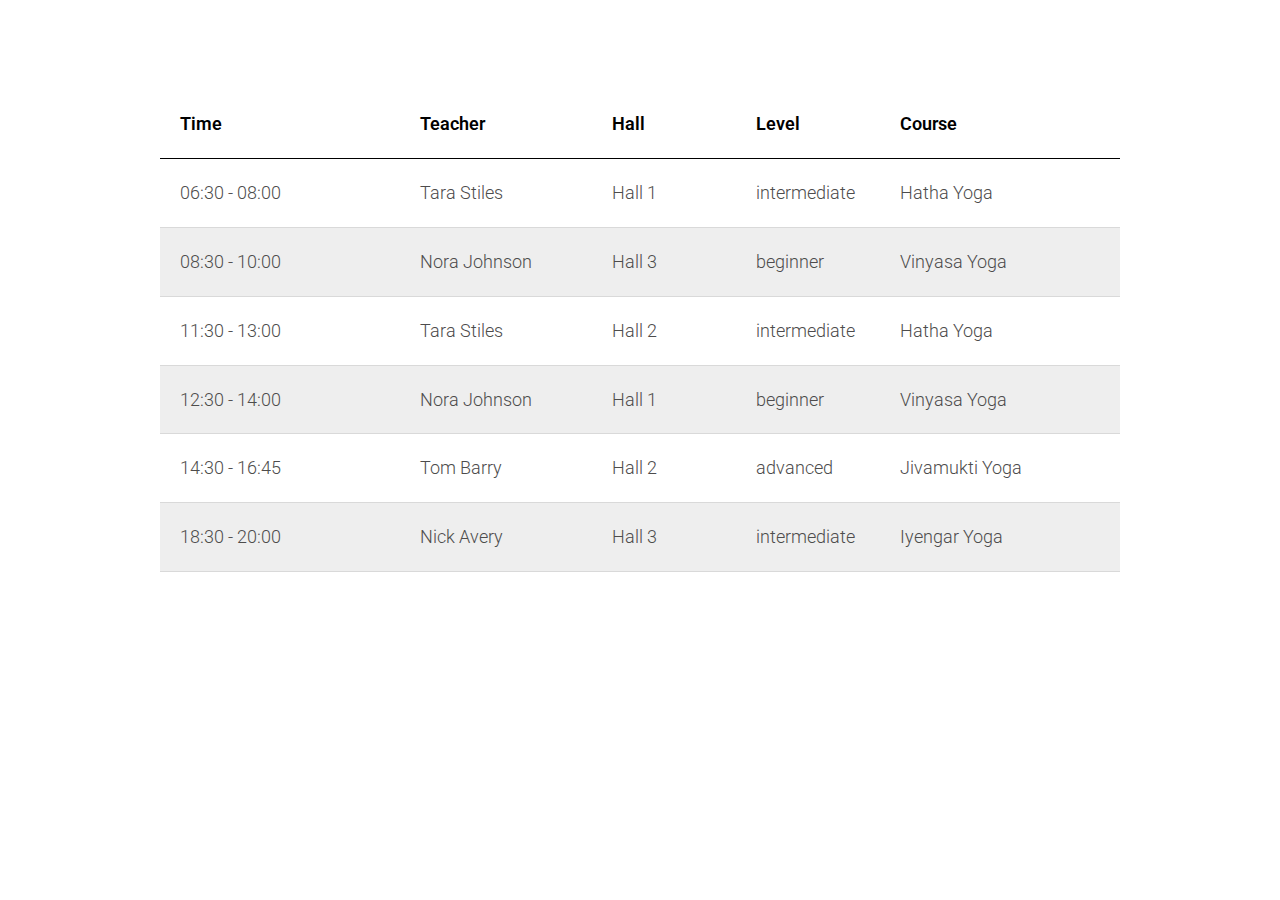
<file: index.html>
<!DOCTYPE html><html> <head><meta charset="utf-8" /><meta http-equiv="Content-Type" content="text/html; charset=utf-8" /><meta name="viewport" content="width=device-width, initial-scale=1.0" /><!--metatextblock--><title>Blank page</title><meta property="og:url" content="http://cl46.tilda.ws" /><meta property="og:title" content="Blank page" /><meta property="og:description" content="" /><meta property="og:type" content="website" /><link rel="canonical" href="http://cl46.tilda.ws"><!--/metatextblock--><meta property="fb:app_id" content="257953674358265" /><meta name="format-detection" content="telephone=no" /><meta http-equiv="x-dns-prefetch-control" content="on"><link rel="dns-prefetch" href="https://ws.tildacdn.com"><link rel="shortcut icon" href="images/tildafavicon.ico" type="image/x-icon" /><!-- Assets --><link rel="stylesheet" href="css/tilda-grid-3.0.min.css" type="text/css" media="all" /><link rel="stylesheet" href="css/tilda-blocks-2.14.css?t=1643215977" type="text/css" media="all" /><link rel="preconnect" href="https://fonts.gstatic.com"><link href="https://fonts.googleapis.com/css2?family=Roboto:wght@300;400;500;700&subset=latin,cyrillic" rel="stylesheet"><link rel="stylesheet" href="css/tilda-animation-1.0.min.css" type="text/css" media="all" /><script src="js/jquery-1.10.2.min.js"></script><script src="js/tilda-scripts-3.0.min.js"></script><script src="js/tilda-blocks-2.7.js?t=1643215977"></script><script src="js/lazyload-1.3.min.js" charset="utf-8" async></script><script src="js/tilda-animation-1.0.min.js" charset="utf-8" async></script><script src="js/tilda-cover-1.0.min.js" charset="utf-8" async></script><script src="js/tilda-events-1.0.min.js" charset="utf-8" async></script><script type="text/javascript">window.dataLayer = window.dataLayer || [];</script><script type="text/javascript">if((/bot|google|yandex|baidu|bing|msn|duckduckbot|teoma|slurp|crawler|spider|robot|crawling|facebook/i.test(navigator.userAgent))===false && typeof(sessionStorage)!='undefined' && sessionStorage.getItem('visited')!=='y'){	var style=document.createElement('style');	style.type='text/css';	style.innerHTML='@media screen and (min-width: 980px) {.t-records {opacity: 0;}.t-records_animated {-webkit-transition: opacity ease-in-out .2s;-moz-transition: opacity ease-in-out .2s;-o-transition: opacity ease-in-out .2s;transition: opacity ease-in-out .2s;}.t-records.t-records_visible {opacity: 1;}}';	document.getElementsByTagName('head')[0].appendChild(style);	$(document).ready(function() {	$('.t-records').addClass('t-records_animated');	setTimeout(function(){ $('.t-records').addClass('t-records_visible'); sessionStorage.setItem('visited','y');	},400);	});
}</script></head><body class="t-body" style="margin:0;"><!--allrecords--><div id="allrecords" data-tilda-export="yes" class="t-records" data-hook="blocks-collection-content-node" data-tilda-project-id="5121611" data-tilda-page-id="25127022" data-tilda-formskey="b95fd8055e9c7b5be905dd6755121611" data-tilda-lazy="yes"><div id="rec405637127" class="r t-rec t-rec_pt_90 t-rec_pb_120" style="padding-top:90px;padding-bottom:120px; " data-record-type="431" ><!-- t431 --><div class="t431"><div class="t-container"> <div class="t-col t-col_10 t-prefix_1 t431__tdscale_1 t-text t-text_sm t-align_left t431__mobilescroll"> <div class="t431__wrapper-for-mobile"> <div class="t431__table-wrapper" data-auto-correct-mobile-width="false" > <table class="t431__table " data-table-width="25%;20%;15%;15%;25%" width="100%"> </table> </div> </div> <div class="t431__data-part1" data-auto-correct-mobile-width="false" style="display: none">Time;Teacher;Hall;Level;Course</div> <div class="t431__data-part2" data-auto-correct-mobile-width="false" style="display: none">06:30 - 08:00;Tara Stiles;Hall 1;intermediate;Hatha Yoga
08:30 - 10:00;Nora Johnson;Hall 3;beginner;Vinyasa Yoga
11:30 - 13:00;Tara Stiles;Hall 2;intermediate;Hatha Yoga
12:30 - 14:00;Nora Johnson;Hall 1;beginner;Vinyasa Yoga
14:30 - 16:45;Tom Barry;Hall 2;advanced;Jivamukti Yoga
18:30 - 20:00;Nick Avery;Hall 3;intermediate;Iyengar Yoga</div> </div></div></div><style>#rec405637127 .t431 .t431__th { border-width: 0px 0px 1px 0px; border-color: #000000; }
#rec405637127 .t431 .t431__tbody tr:nth-child(1) td { border-top: 0 !important;
}
#rec405637127 .t431 .t431__td { border-width: 1px 0px; vertical-align: ; border-color: #d9d9d9; color: #4d4c4c;
}
#rec405637127 .t431 .t431__oddrow { background: #ffffff}
#rec405637127 .t431 .t431__evenrow { background: #eeeeee}
#rec405637127 .t431 .t431__btnwrapper a { color:#ffffff;border:0px solid #000000;background-color:#000000;border-radius:21px; -moz-border-radius:21px; -webkit-border-radius:21px;
}</style><script>$(document).ready(function() { t431_init(405637127);
});</script></div></div><!--/allrecords--><!-- Tilda copyright. Don't remove this line --><div class="t-tildalabel " id="tildacopy" data-tilda-sign="5121611#25127022"><a href="https://tilda.cc/?upm=5121611" class="t-tildalabel__link"><div class="t-tildalabel__wrapper"><div class="t-tildalabel__txtleft">Made on </div><div class="t-tildalabel__wrapimg"><img src="images/tildacopy.png" class="t-tildalabel__img"></div><div class="t-tildalabel__txtright">Tilda</div></div></a></div><!-- Stat --><script type="text/javascript">if (! window.mainTracker) { window.mainTracker = 'tilda'; }	setTimeout(function(){	(function (d, w, k, o, g) { var n=d.getElementsByTagName(o)[0],s=d.createElement(o),f=function(){n.parentNode.insertBefore(s,n);}; s.type = "text/javascript"; s.async = true; s.key = k; s.id = "tildastatscript"; s.src=g; if (w.opera=="[object Opera]") {d.addEventListener("DOMContentLoaded", f, false);} else { f(); } })(document, window, '1e13ff4fcfbe4fb83c79748470b34761','script','js/tilda-stat-1.0.min.js');	}, 2000);</script></body></html>
</file>
<file: css/tilda-blocks-2.14.css>
.t-body{margin:0}#allrecords{-webkit-font-smoothing:antialiased;background-color:none}#allrecords a{color:#ff8562;text-decoration:none}#allrecords a[href^=tel]{color:inherit;text-decoration:none}#allrecords ol{padding-left:22px}#allrecords ul{padding-left:20px}#allrecords b,#allrecords strong{font-weight:700}@media print{body,html{min-width:1200px;max-width:1200px;padding:0;margin:0 auto;border:none}}.t-text{font-family:'Roboto',Arial,sans-serif;font-weight:300;color:#000}.t-text_xs{font-size:15px;line-height:1.55}.t-text_sm{font-size:18px;line-height:1.55}.t-text_md{font-size:20px;line-height:1.55}.t-text_lg{font-size:22px;line-height:1.55}.t-text_weight_plus{font-weight:400}.t-text-impact{font-family:'Roboto',Arial,sans-serif;font-weight:300;color:#000}.t-text-impact_xs{font-size:26px;line-height:1.5}.t-text-impact_sm{font-size:32px;line-height:1.35}.t-text-impact_md{font-size:38px;line-height:1.35}.t-text-impact_lg{font-size:42px;line-height:1.23}.t-name{font-family:'Roboto',Arial,sans-serif;font-weight:600;color:#000}.t-name_xs{font-size:16px;line-height:1.35}.t-name_sm{font-size:18px;line-height:1.35}.t-name_md{font-size:20px;line-height:1.35}.t-name_lg{font-size:22px;line-height:1.35}.t-name_xl{font-size:24px;line-height:1.35}.t-heading{font-family:'Roboto',Arial,sans-serif;font-weight:600;color:#000}.t-heading_xs{font-size:26px;line-height:1.23}.t-heading_sm{font-size:28px;line-height:1.17}.t-heading_md{font-size:30px;line-height:1.17}.t-heading_lg{font-size:32px;line-height:1.17}.t-title{font-family:'Roboto',Arial,sans-serif;font-weight:600;color:#000}.t-title_xxs{font-size:36px;line-height:1.23}.t-title_xs{font-size:42px;line-height:1.23}.t-title_sm{font-size:48px;line-height:1.23}.t-title_md{font-size:52px;line-height:1.23}.t-title_lg{font-size:64px;line-height:1.23}.t-title_xl{font-size:72px;line-height:1.17}.t-title_xxl{font-size:82px;line-height:1.17}.t-descr{font-family:'Roboto',Arial,sans-serif;font-weight:300;color:#000}.t-descr_xxs{font-size:14px;line-height:1.55}.t-descr_xs{font-size:16px;line-height:1.55}.t-descr_sm{font-size:18px;line-height:1.55}.t-descr_md{font-size:20px;line-height:1.55}.t-descr_lg{font-size:22px;line-height:1.55}.t-descr_xl{font-size:24px;line-height:1.5}.t-descr_xxl{font-size:26px;line-height:1.45}.t-descr_xxxl{font-size:30px;line-height:1.45;letter-spacing:.45}.t-uptitle{font-family:'Roboto',Arial,sans-serif;font-weight:600;color:#000;letter-spacing:2.5px}.t-uptitle_xs{font-size:12px}.t-uptitle_sm{font-size:14px}.t-uptitle_md{font-size:16px}.t-uptitle_lg{font-size:18px}.t-uptitle_xl{font-size:20px;letter-spacing:2px}.t-uptitle_xxl{font-size:22px;letter-spacing:2px}.t-uptitle_xxxl{font-size:24px;letter-spacing:2px}@media screen and (max-width:1200px){.t-text_xs{font-size:14px}.t-text_sm{font-size:16px}.t-text_md{font-size:18px}.t-text_lg{font-size:20px}.t-text-impact_md{font-size:30px}.t-descr_xxs{font-size:12px}.t-descr_xs{font-size:14px}.t-descr_sm{font-size:16px}.t-descr_md{font-size:18px}.t-descr_lg{font-size:20px}.t-descr_xl{font-size:22px}.t-descr_xxl{font-size:22px}.t-descr_xxxl{font-size:26px}.t-uptitle_md{font-size:14px}.t-uptitle_lg{font-size:16px}.t-uptitle_xl{font-size:18px}.t-uptitle_xxl{font-size:20px}.t-uptitle_xxxl{font-size:22px}.t-title_xxs{font-size:32px}.t-title_xs{font-size:38px}.t-title_sm{font-size:44px}.t-title_md{font-size:48px}.t-title_lg{font-size:60px}.t-title_xl{font-size:68px}.t-title_xxl{font-size:78px}.t-name_xs{font-size:14px}.t-name_sm{font-size:16px}.t-name_md{font-size:18px}.t-name_lg{font-size:20px}.t-name_xl{font-size:22px}.t-heading_xs{font-size:24px}.t-heading_sm{font-size:26px}.t-heading_md{font-size:28px}.t-heading_lg{font-size:30px}}@media screen and (max-width:640px){.t-text_xs{font-size:12px;line-height:1.45}.t-text_sm{font-size:14px;line-height:1.45}.t-text_md{font-size:16px;line-height:1.45}.t-text_lg{font-size:18px;line-height:1.45}.t-text-impact_sm{font-size:22px}.t-text-impact_md{font-size:26px}.t-text-impact_lg{font-size:28px}.t-descr_xs{font-size:12px;line-height:1.45}.t-descr_sm{font-size:14px;line-height:1.45}.t-descr_md{font-size:16px;line-height:1.45}.t-descr_lg{font-size:18px;line-height:1.45}.t-descr_xl{font-size:20px;line-height:1.4}.t-descr_xxl{font-size:20px}.t-descr_xxxl{font-size:22px}.t-uptitle_xs{font-size:10px}.t-uptitle_sm{font-size:10px}.t-uptitle_md{font-size:12px}.t-uptitle_lg{font-size:14px}.t-uptitle_xl{font-size:16px}.t-uptitle_xxl{font-size:18px}.t-uptitle_xxxl{font-size:20px}.t-title_xxs{font-size:28px}.t-title_xs{font-size:30px}.t-title_sm{font-size:30px}.t-title_md{font-size:30px}.t-title_lg{font-size:30px}.t-title_xl{font-size:32px}.t-title_xxl{font-size:36px}.t-name_xs{font-size:12px}.t-name_sm{font-size:14px}.t-name_md{font-size:16px}.t-name_lg{font-size:18px}.t-name_xl{font-size:20px}.t-heading_xs{font-size:22px}.t-heading_sm{font-size:24px}.t-heading_md{font-size:24px}.t-heading_lg{font-size:26px}}@media screen and (max-width:480px){.t-title_xl{font-size:30px}.t-title_xxl{font-size:30px}}.t-records{-webkit-font_smoothing:antialiased;background-color:none}.t-records a{color:#ff8562;text-decoration:none}.t-records a[href^=tel]{color:inherit;text-decoration:none}.t-records ol{padding-left:22px;margin-top:0;margin-bottom:10px}.t-records ul{padding-left:20px;margin-top:0;margin-bottom:10px}.t-btn{display:inline-block;font-family:'Roboto',Arial,sans-serif;height:60px;border:0 none;font-size:16px;padding-left:60px;padding-right:60px;text-align:center;white-space:nowrap;vertical-align:middle;font-weight:700;background-image:none;cursor:pointer;-webkit-appearance:none;-webkit-user-select:none;-moz-user-select:none;-ms-user-select:none;-o-user-select:none;user-select:none;-webkit-box-sizing:border-box;-moz-box-sizing:border-box;box-sizing:border-box}.t-btn td{vertical-align:middle}.t-btn_sending{opacity:.5}@media screen and (max-width:640px){.t-btn{white-space:normal;padding-left:30px;padding-right:30px}}.t-btn_xs{height:35px;font-size:13px;padding-left:15px;padding-right:15px}.t-btn_sm{height:45px;font-size:14px;padding-left:30px;padding-right:30px}.t-btn_lg{height:60px;font-size:22px;padding-left:70px;padding-right:70px}.t-btn_xl{height:80px;font-size:26px;padding-left:80px;padding-right:80px}.t-btn_xxl{height:100px;font-size:30px;padding-left:90px;padding-right:90px}@media screen and (max-width:640px){.t-btn_sm{padding-left:20px;padding-right:20px}.t-btn_lg{font-size:18px;padding-left:40px;padding-right:40px}.t-btn_xl{font-size:22px;padding-left:50px;padding-right:50px}.t-btn_xxl{font-size:26px;padding-left:60px;padding-right:60px}}.t-btntext{font-family:'Roboto',Arial,sans-serif;color:#000;font-size:20px;line-height:1.55;font-weight:700;text-decoration:none;cursor:pointer;display:inline-block}.t-btntext_sm{font-size:16px}.t-btntext_lg{font-size:24px}.t-uppercase.t-btntext{font-size:16px}.t-uppercase.t-btntext_sm{font-size:14px}.t-uppercase.t-btntext_lg{font-size:20px}.t-btntext:after{content:"\00a0→";font-family:Arial,Helvetica,sans-serif}@media screen and (max-width:640px){.t-btntext_lg{font-size:20px}}@media screen and (max-width:1200px){.t-screenmin-1200px{display:none}}@media screen and (max-width:980px){.t-screenmin-980px{display:none}}@media screen and (max-width:640px){.t-screenmin-640px{display:none}}@media screen and (max-width:480px){.t-screenmin-480px{display:none}}@media screen and (max-width:320px){.t-screenmin-320px{display:none}}@media screen and (min-width:321px){.t-screenmax-320px{display:none}}@media screen and (min-width:481px){.t-screenmax-480px{display:none}}@media screen and (min-width:641px){.t-screenmax-640px{display:none}}@media screen and (min-width:981px){.t-screenmax-980px{display:none}}@media screen and (min-width:1201px){.t-screenmax-1200px{display:none}}.t-hidden{display:none}.t-opacity_50{filter:alpha(opacity=50);KHTMLOpacity:.5;MozOpacity:.5;opacity:.5}.t-opacity_70{filter:alpha(opacity=70);KHTMLOpacity:.7;MozOpacity:.7;opacity:.7}.t-uppercase{text-transform:uppercase}.t-align_center{text-align:center}.t-align_left{text-align:left}.t-align_right{text-align:right}.t-margin_auto{margin-left:auto;margin-right:auto}.t-valign_middle{vertical-align:middle}.t-valign_top{vertical-align:top}.t-valign_bottom{vertical-align:bottom}.t-margin_left_auto{margin-right:0;margin-left:auto}.t-tildalabel{background-color:#000;color:#fff;width:100%;height:70px;font-family:Arial;font-size:14px}.t-tildalabel:hover .t-tildalabel__wrapper{opacity:1}.t-tildalabel_white{background-color:#fff;color:#000}.t-tildalabel_gray{background-color:#eee;color:#000}.t-tildalabel__wrapper{display:table;height:30px;width:270px;margin:0 auto;padding-top:20px;opacity:.4}.t-tildalabel__txtleft{display:table-cell;width:120px;height:30px;vertical-align:middle;text-align:right;padding-right:12px;font-weight:300;font-size:12px}.t-tildalabel__wrapimg{display:table-cell;width:30px;height:30px;vertical-align:middle}.t-tildalabel__img{width:30px;height:30px;vertical-align:middle}.t-tildalabel__txtright{display:table-cell;width:120px;height:30px;vertical-align:middle;padding-left:12px;font-weight:500;letter-spacing:2px}.t-tildalabel__link{color:#fff;text-decoration:none;vertical-align:middle}.t-tildalabel_white .t-tildalabel__link,.t-tildalabel_gray .t-tildalabel__link{color:#000}.t-tildalabel-free{padding:35px 0 45px;height:auto;text-align:center}.t-tildalabel-free__main{max-width:340px;display:block;margin:0 auto;line-height:1.4;letter-spacing:.2px;color:inherit;opacity:.4}.t-tildalabel-free__links-wr{display:table;margin:30px auto 0}.t-tildalabel-free__txt-link{display:table-cell;padding:0 15px;font-size:13px;text-decoration:none;color:inherit;opacity:.25}.t-tildalabel-free__txt-link:hover,.t-tildalabel-free__main:hover{opacity:1}@media screen and (max-width:640px){.t-tildalabel-free__txt-link{display:block;padding:5px 30px}.t-tildalabel-free__main{opacity:.7}.t-tildalabel-free__txt-link{opacity:.4}}.clearfix:before,.clearfix:after{display:table;content:" "}.clearfix:after{clear:both}.center-block{display:block;margin-right:auto;margin-left:auto}.t-mbfix{opacity:.01;-webkit-transform:translateX(0);-ms-transform:translateX(0);transform:translateX(0);position:fixed;width:100%;height:500px;background-color:white;top:0;left:0;z-index:10000;-webkit-transition:all 0.1s ease;transition:all 0.1s ease}.t-mbfix_hide{-webkit-transform:translateX(3000px);-ms-transform:translateX(3000px);transform:translateX(3000px)}.r_anim{-webkit-transition:opacity 0.5s;transition:opacity 0.5s}.r_hidden{opacity:0}.r_showed{opacity:1}img:not([src]){visibility:hidden}.t-popup{display:none}.t-body_scroll-locked{position:fixed;left:0;width:100%;height:100%;overflow:hidden}.t-submit{font-family:'Roboto',Arial,sans-serif}.t-input{font-family:'Roboto',Arial,sans-serif}.t-input__vis-ph{font-family:'Roboto',Arial,sans-serif}.t-select{font-family:'Roboto',Arial,sans-serif}.t-form .uploadcare-widget-button{font-family:'Roboto',Arial,sans-serif}.t-input-error{font-family:'Roboto',Arial,sans-serif}.t-form__errorbox-wrapper{font-family:'Roboto',Arial,sans-serif}.t-form__errorbox-text{font-family:'Roboto',Arial,sans-serif}.t-form__errorbox-item{font-family:'Roboto',Arial,sans-serif}.t-form__successbox{font-family:'Roboto',Arial,sans-serif}.t-rec_pt_0{padding-top:0}.t-rec_pt_15{padding-top:15px}.t-rec_pt_30{padding-top:30px}.t-rec_pt_45{padding-top:45px}.t-rec_pt_60{padding-top:60px}.t-rec_pt_75{padding-top:75px}.t-rec_pt_90{padding-top:90px}.t-rec_pt_105{padding-top:105px}.t-rec_pt_120{padding-top:120px}.t-rec_pt_135{padding-top:135px}.t-rec_pt_150{padding-top:150px}.t-rec_pt_165{padding-top:165px}.t-rec_pt_180{padding-top:180px}.t-rec_pt_195{padding-top:195px}.t-rec_pt_210{padding-top:210px}.t-rec_pb_0{padding-bottom:0}.t-rec_pb_15{padding-bottom:15px}.t-rec_pb_30{padding-bottom:30px}.t-rec_pb_45{padding-bottom:45px}.t-rec_pb_60{padding-bottom:60px}.t-rec_pb_75{padding-bottom:75px}.t-rec_pb_90{padding-bottom:90px}.t-rec_pb_105{padding-bottom:105px}.t-rec_pb_120{padding-bottom:120px}.t-rec_pb_135{padding-bottom:135px}.t-rec_pb_150{padding-bottom:150px}.t-rec_pb_165{padding-bottom:165px}.t-rec_pb_180{padding-bottom:180px}.t-rec_pb_195{padding-bottom:195px}.t-rec_pb_210{padding-bottom:210px}@media screen and (max-width:480px){.t-rec_pt_0{padding-top:0}.t-rec_pt_15{padding-top:15px}.t-rec_pt_30{padding-top:30px}.t-rec_pt_45{padding-top:45px}.t-rec_pt_60{padding-top:60px}.t-rec_pt_75{padding-top:75px}.t-rec_pt_90{padding-top:90px}.t-rec_pt_105{padding-top:90px}.t-rec_pt_120{padding-top:90px!important}.t-rec_pt_135{padding-top:90px!important}.t-rec_pt_150{padding-top:90px!important}.t-rec_pt_165{padding-top:90px!important}.t-rec_pt_180{padding-top:120px!important}.t-rec_pt_195{padding-top:120px!important}.t-rec_pt_210{padding-top:120px!important}.t-rec_pb_0{padding-bottom:0}.t-rec_pb_15{padding-bottom:15px}.t-rec_pb_30{padding-bottom:30px}.t-rec_pb_45{padding-bottom:45px}.t-rec_pb_60{padding-bottom:60px}.t-rec_pb_75{padding-bottom:75px}.t-rec_pb_90{padding-bottom:90px}.t-rec_pb_105{padding-bottom:90px}.t-rec_pb_120{padding-bottom:90px!important}.t-rec_pb_135{padding-bottom:90px!important}.t-rec_pb_150{padding-bottom:90px!important}.t-rec_pb_165{padding-bottom:90px!important}.t-rec_pb_180{padding-bottom:120px!important}.t-rec_pb_195{padding-bottom:120px!important}.t-rec_pb_210{padding-bottom:120px!important}}@media screen and (max-width:480px){.t-rec_pt-res-480_0{padding-top:0!important}.t-rec_pt-res-480_15{padding-top:15px!important}.t-rec_pt-res-480_30{padding-top:30px!important}.t-rec_pt-res-480_45{padding-top:45px!important}.t-rec_pt-res-480_60{padding-top:60px!important}.t-rec_pt-res-480_75{padding-top:75px!important}.t-rec_pt-res-480_90{padding-top:90px!important}.t-rec_pt-res-480_105{padding-top:105px!important}.t-rec_pt-res-480_120{padding-top:120px!important}.t-rec_pt-res-480_135{padding-top:135px!important}.t-rec_pt-res-480_150{padding-top:150px!important}.t-rec_pt-res-480_165{padding-top:165px!important}.t-rec_pt-res-480_180{padding-top:180px!important}.t-rec_pt-res-480_195{padding-top:195px!important}.t-rec_pt-res-480_210{padding-top:210px!important}.t-rec_pb-res-480_0{padding-bottom:0!important}.t-rec_pb-res-480_15{padding-bottom:15px!important}.t-rec_pb-res-480_30{padding-bottom:30px!important}.t-rec_pb-res-480_45{padding-bottom:45px!important}.t-rec_pb-res-480_60{padding-bottom:60px!important}.t-rec_pb-res-480_75{padding-bottom:75px!important}.t-rec_pb-res-480_90{padding-bottom:90px!important}.t-rec_pb-res-480_105{padding-bottom:105px!important}.t-rec_pb-res-480_120{padding-bottom:120px!important}.t-rec_pb-res-480_135{padding-bottom:135px!important}.t-rec_pb-res-480_150{padding-bottom:150px!important}.t-rec_pb-res-480_165{padding-bottom:165px!important}.t-rec_pb-res-480_180{padding-bottom:180px!important}.t-rec_pb-res-480_195{padding-bottom:195px!important}.t-rec_pb-res-480_210{padding-bottom:210px!important}}.t431__withoutleftpadding .t431__td:first-child{padding-left:0!important}.t431__withoutleftpadding .t431__th:first-child{padding-left:0!important}.t431__table,.t431__tbody,.t431__th,.t431__td{margin:0;padding:0;border:0 solid #ccc;vertical-align:baseline;text-align:inherit}.t431__table{border-collapse:collapse;table-layout:auto}.t431__tbody{overflow-y:auto;height:inherit;vertical-align:middle}.t431__th,.t431__td{padding:20px;vertical-align:top}.t431__tdscale_1 .t431__th,.t431__tdscale_1 .t431__td{padding:20px}.t431__tdscale_2 .t431__th,.t431__tdscale_2 .t431__td{padding:30px}.t431__tdscale_3 .t431__th,.t431__tdscale_3 .t431__td{padding:40px}.t431__lightgreyborder{border:1px solid #eee!important}.t431__btnwrapper{display:inline-block}.t431__btnwrapper a{border:0;font-weight:700;box-shadow:none}.t431__btnwrapper .t-btn{white-space:nowrap}@media screen and (max-width:960px){.t431__mobilescroll .t431__table-wrapper{min-width:960px}.t431__table{width:100%;table-layout:auto}.t431__table>.t431__tbody,.t431__table>.t431__thead{display:table-row-group!important}.t431__withoutmobilescroll{min-width:100%!important}.t431__wrapper-for-mobile{overflow-x:auto}.t431__withoutmobilescroll .t431__table{table-layout:auto}.t431__withoutmobilescroll .t431__td,.t431__withoutmobilescroll .t431__th{padding:20px 10px}}@media screen and (max-width:640px){.t431__mobilescroll .t431__table-wrapper{min-width:640px}.t431__td,.t431__th{-webkit-text-size-adjust:100%}}
</file>
<file: css/tilda-grid-3.0.min.css>
.t-clear,.t-container:after,.t-container_100:after,.t-container_10:after,.t-container_8:after{clear:both}*,:after,:before{-webkit-box-sizing:content-box;-moz-box-sizing:content-box;box-sizing:content-box}a,b,blockquote,center,code,div,h1,h2,h3,h4,h5,h6,i,img,p,pre,span,table,td,th,tr,u,video{margin:0;padding:0;border:0}.t-row{margin:0}.t-container,.t-container_10,.t-container_8{margin-left:auto;margin-right:auto;padding:0;width:100%}.t-container{max-width:1200px}.t-container.flexx,.t-container_flex{display:-webkit-box;display:-moz-box;display:-ms-flexbox;display:-webkit-flex;display:flex}.t-container_100{width:100%;padding:0}.t-container_10{max-width:1000px}.t-container_8{max-width:800px}.t-container:after,.t-container:before,.t-container_100:after,.t-container_100:before,.t-container_10:after,.t-container_10:before,.t-container_8:after,.t-container_8:before{display:table;content:" "}.t-col{display:inline;float:left;margin-left:20px;margin-right:20px;width:100%}.t-col.flexx,.t-col_flex{align-items:stretch;height:inherit;margin-top:auto;margin-bottom:auto}.t-col_1{max-width:60px}.t-col_2{max-width:160px}.t-col_3{max-width:260px}.t-col_4{max-width:360px}.t-col_5{max-width:460px}.t-col_6{max-width:560px}.t-col_7{max-width:660px}.t-col_8{max-width:760px}.t-col_9{max-width:860px}.t-col_10{max-width:960px}.t-col_11{max-width:1060px}.t-col_12{max-width:1160px}.t-col_100{max-width:100vw}.t-prefix_1{padding-left:100px}.t-prefix_2{padding-left:200px}.t-prefix_3{padding-left:300px}.t-prefix_4{padding-left:400px}.t-prefix_5{padding-left:500px}.t-prefix_6{padding-left:600px}.t-prefix_7{padding-left:700px}.t-prefix_8{padding-left:800px}.t-prefix_9{padding-left:900px}.t-prefix_10{padding-left:1000px}.t-prefix_11{padding-left:1100px}.t-prefix_12{padding-left:1200px}.t-width{width:100%}.t-width_1{max-width:60px}.t-width_2{max-width:160px}.t-width_3{max-width:260px}.t-width_4{max-width:360px}.t-width_5{max-width:460px}.t-width_6{max-width:560px}.t-width_7{max-width:660px}.t-width_8{max-width:760px}.t-width_9{max-width:860px}.t-width_10{max-width:960px}.t-width_11{max-width:1060px}.t-width_12{max-width:1160px}.t-width_100{max-width:100%}.t-cell{display:table-cell;vertical-align:middle;height:100%;margin-left:0;margin-right:0}.t-cell_25{width:25vw}.t-cell_33{width:33.3333333vw}.t-cell_50{width:50vw}.t-cell_100{width:100vw}@media screen and (max-width:1200px){.t-container{max-width:960px;padding:0}.t-container_10{max-width:780px}.t-container_8{max-width:640px}.t-col{display:inline;float:left;margin-left:10px;margin-right:10px;width:100%}.t-col_1{max-width:60px}.t-col_2{max-width:140px}.t-col_3{max-width:220px}.t-col_4{max-width:300px}.t-col_5{max-width:380px}.t-col_6{max-width:460px}.t-col_7{max-width:540px}.t-col_8{max-width:620px}.t-col_9{max-width:700px}.t-col_10{max-width:780px}.t-col_11{max-width:860px}.t-col_12{max-width:940px}.t-prefix_1{padding-left:80px}.t-prefix_2{padding-left:160px}.t-prefix_3{padding-left:240px}.t-prefix_4{padding-left:320px}.t-prefix_5{padding-left:400px}.t-prefix_6{padding-left:480px}.t-prefix_7{padding-left:560px}.t-prefix_8{padding-left:640px}.t-prefix_9{padding-left:720px}.t-prefix_10{padding-left:800px}.t-prefix_11{padding-left:880px}.t-prefix_12{padding-left:960px}.t-width_1{max-width:60px}.t-width_2{max-width:140px}.t-width_3{max-width:220px}.t-width_4{max-width:300px}.t-width_5{max-width:380px}.t-width_6{max-width:460px}.t-width_7{max-width:540px}.t-width_8{max-width:620px}.t-width_9{max-width:700px}.t-width_10{max-width:780px}.t-width_11{max-width:860px}.t-width_12{max-width:940px}.t-width_100{max-width:100%}}@media screen and (max-width:960px){.t-col,.t-container.flexx,.t-container_flex{display:block}.t-container{max-width:640px}.t-col,.t-col_1,.t-col_10,.t-col_11,.t-col_12,.t-col_2,.t-col_3,.t-col_4,.t-col_5,.t-col_6,.t-col_7,.t-col_8,.t-col_9{width:100%;max-width:100%}.t-col{float:none;padding-left:20px;padding-right:20px;margin:0;box-sizing:border-box}.t-prefix_1,.t-prefix_10,.t-prefix_11,.t-prefix_12,.t-prefix_2,.t-prefix_3,.t-prefix_4,.t-prefix_5,.t-prefix_6,.t-prefix_7,.t-prefix_8,.t-prefix_9{padding-left:none}}
</file>
<file: css/tilda-animation-1.0.min.css>
@media screen and (min-width:980px){div:not(.t396) .t-animate[data-animate-style="fadein"],div:not(.t396) .t-animate[data-animate-style="fadeinup"],div:not(.t396) .t-animate[data-animate-style="fadeindown"],div:not(.t396) .t-animate[data-animate-style="fadeinleft"],div:not(.t396) .t-animate[data-animate-style="fadeinright"],div:not(.t396) .t-animate[data-animate-style="zoomin"],div:not(.t396) .t-animate[data-animate-style="zoomout"]{opacity:0;-webkit-transition-property:opacity,transform;transition-property:opacity,transform;-webkit-transition-duration:1s;transition-duration:1s;-webkit-transition-timing-function:cubic-bezier(.19,1,.22,1);transition-timing-function:cubic-bezier(.19,1,.22,1);-webkit-backface-visibility:hidden}div:not(.t396) .t-title.t-animate{-webkit-transition-duration:1.2s;transition-duration:1.2s}div:not(.t396) .t-descr.t-animate,div:not(.t396) .t-uptitle.t-animate,div:not(.t396) .t-subtitle.t-animate,div:not(.t396) .t-text.t-animate{-webkit-transition-duration:0.7s;transition-duration:0.7s}div:not(.t396) .t-item.t-animate{-webkit-transition-duration:0.5s;transition-duration:0.5s}div:not(.t396) .t-animate_started[data-animate-style="fadein"]{opacity:1}div:not(.t396) .t-animate[data-animate-style="fadeinup"]{-webkit-transform:translate(0,100px);transform:translate(0,100px)}div:not(.t396) .t-animate_started[data-animate-style="fadeinup"]{opacity:1;-webkit-transform:none;transform:none}div:not(.t396) .t-animate[data-animate-style="fadeindown"]{-webkit-transform:translate(0,-100px);transform:translate(0,-100px)}div:not(.t396) .t-animate_started[data-animate-style="fadeindown"]{opacity:1;-webkit-transform:none;transform:none}div:not(.t396) .t-animate[data-animate-style="fadeinleft"]{-webkit-transform:translate(100px,0);transform:translate(100px,0)}div:not(.t396) .t-animate_started[data-animate-style="fadeinleft"]{opacity:1;-webkit-transform:none;transform:none}div:not(.t396) .t-animate[data-animate-style="fadeinright"]{-webkit-transform:translate(-100px,0);transform:translate(-100px,0)}div:not(.t396) .t-animate_started[data-animate-style="fadeinright"]{opacity:1;-webkit-transform:none;transform:none}div:not(.t396) .t-animate[data-animate-style="zoomin"]{-webkit-transform:scale(.9);transform:scale(.9)}div:not(.t396) .t-animate_started[data-animate-style="zoomin"]{opacity:1;-webkit-transform:scale(1);transform:scale(1)}div:not(.t396) .t-animate[data-animate-style="zoomout"]{-webkit-transform:scale(1.2);transform:scale(1.2)}div:not(.t396) .t-animate_started[data-animate-style="zoomout"]{opacity:1;-webkit-transform:scale(1);transform:scale(1)}div:not(.t396) .t-animate_started[data-animate-distance],.t-animate_started[data-animate-scale]{-webkit-transform:none!important;transform:none!important}}.t396 .t-animate[data-animate-style='fadein'],.t396 .t-animate[data-animate-style='fadeinup'],.t396 .t-animate[data-animate-style='fadeindown'],.t396 .t-animate[data-animate-style='fadeinleft'],.t396 .t-animate[data-animate-style='fadeinright'],.t396 .t-animate[data-animate-style='zoomin'],.t396 .t-animate[data-animate-style='zoomout'],.t396 .t-animate[data-animate-style-res-960='fadein'],.t396 .t-animate[data-animate-style-res-960='fadeinup'],.t396 .t-animate[data-animate-style-res-960='fadeindown'],.t396 .t-animate[data-animate-style-res-960='fadeinleft'],.t396 .t-animate[data-animate-style-res-960='fadeinright'],.t396 .t-animate[data-animate-style-res-960='zoomin'],.t396 .t-animate[data-animate-style-res-960='zoomout'],.t396 .t-animate[data-animate-style-res-640='fadein'],.t396 .t-animate[data-animate-style-res-640='fadeinup'],.t396 .t-animate[data-animate-style-res-640='fadeindown'],.t396 .t-animate[data-animate-style-res-640='fadeinleft'],.t396 .t-animate[data-animate-style-res-640='fadeinright'],.t396 .t-animate[data-animate-style-res-640='zoomin'],.t396 .t-animate[data-animate-style-res-640='zoomout'],.t396 .t-animate[data-animate-style-res-480='fadein'],.t396 .t-animate[data-animate-style-res-480='fadeinup'],.t396 .t-animate[data-animate-style-res-480='fadeindown'],.t396 .t-animate[data-animate-style-res-480='fadeinleft'],.t396 .t-animate[data-animate-style-res-480='fadeinright'],.t396 .t-animate[data-animate-style-res-480='zoomin'],.t396 .t-animate[data-animate-style-res-480='zoomout'],.t396 .t-animate[data-animate-style-res-320='fadein'],.t396 .t-animate[data-animate-style-res-320='fadeinup'],.t396 .t-animate[data-animate-style-res-320='fadeindown'],.t396 .t-animate[data-animate-style-res-320='fadeinleft'],.t396 .t-animate[data-animate-style-res-320='fadeinright'],.t396 .t-animate[data-animate-style-res-320='zoomin'],.t396 .t-animate[data-animate-style-res-320='zoomout']{opacity:0;-webkit-transition-property:opacity,transform;transition-property:opacity,transform;-webkit-transition-duration:1s;transition-duration:1s;-webkit-transition-timing-function:cubic-bezier(.19,1,.22,1);transition-timing-function:cubic-bezier(.19,1,.22,1);-webkit-backface-visibility:hidden}.t396 .t-title.t-animate{-webkit-transition-duration:1.2s;transition-duration:1.2s}.t396 .t-descr.t-animate,.t396 .t-uptitle.t-animate,.t396 .t-subtitle.t-animate,.t396 .t-text.t-animate{-webkit-transition-duration:0.7s;transition-duration:0.7s}.t396 .t-item.t-animate{-webkit-transition-duration:0.5s;transition-duration:0.5s}.t396 .t-animate_started[data-animate-style='fadein'],.t396 .t-animate_started[data-animate-style-res-960='fadein'],.t396 .t-animate_started[data-animate-style-res-640='fadein'],.t396 .t-animate_started[data-animate-style-res-480='fadein'],.t396 .t-animate_started[data-animate-style-res-320='fadein']{opacity:1}.t396 .t-animate[data-animate-style='fadeinup'],.t396 .t-animate[data-animate-style-res-960='fadeinup'],.t396 .t-animate[data-animate-style-res-640='fadeinup'],.t396 .t-animate[data-animate-style-res-480='fadeinup'],.t396 .t-animate[data-animate-style-res-320='fadeinup']{-webkit-transform:translate(0,100px);transform:translate(0,100px)}.t396 .t-animate_started[data-animate-style='fadeinup'],.t396 .t-animate_started[data-animate-style-res-960='fadeinup'],.t396 .t-animate_started[data-animate-style-res-640='fadeinup'],.t396 .t-animate_started[data-animate-style-res-480='fadeinup'],.t396 .t-animate_started[data-animate-style-res-320='fadeinup']{opacity:1;-webkit-transform:none;transform:none}.t396 .t-animate[data-animate-style='fadeindown'],.t396 .t-animate[data-animate-style-res-960='fadeindown'],.t396 .t-animate[data-animate-style-res-640='fadeindown'],.t396 .t-animate[data-animate-style-res-480='fadeindown'],.t396 .t-animate[data-animate-style-res-320='fadeindown']{-webkit-transform:translate(0,-100px);transform:translate(0,-100px)}.t396 .t-animate_started[data-animate-style='fadeindown'],.t396 .t-animate_started[data-animate-style-res-960='fadeindown'],.t396 .t-animate_started[data-animate-style-res-640='fadeindown'],.t396 .t-animate_started[data-animate-style-res-480='fadeindown'],.t396 .t-animate_started[data-animate-style-res-320='fadeindown']{opacity:1;-webkit-transform:none;transform:none}.t396 .t-animate[data-animate-style='fadeinleft'],.t396 .t-animate[data-animate-style-res-960='fadeinleft'],.t396 .t-animate[data-animate-style-res-640='fadeinleft'],.t396 .t-animate[data-animate-style-res-480='fadeinleft'],.t396 .t-animate[data-animate-style-res-320='fadeinleft']{-webkit-transform:translate(100px,0);transform:translate(100px,0)}.t396 .t-animate_started[data-animate-style='fadeinleft'],.t396 .t-animate_started[data-animate-style-res-960='fadeinleft'],.t396 .t-animate_started[data-animate-style-res-640='fadeinleft'],.t396 .t-animate_started[data-animate-style-res-480='fadeinleft'],.t396 .t-animate_started[data-animate-style-res-320='fadeinleft']{opacity:1;-webkit-transform:none;transform:none}.t396 .t-animate[data-animate-style='fadeinright'],.t396 .t-animate[data-animate-style-res-960='fadeinright'],.t396 .t-animate[data-animate-style-res-640='fadeinright'],.t396 .t-animate[data-animate-style-res-480='fadeinright'],.t396 .t-animate[data-animate-style-res-320='fadeinright']{-webkit-transform:translate(-100px,0);transform:translate(-100px,0)}.t396 .t-animate_started[data-animate-style='fadeinright'],.t396 .t-animate_started[data-animate-style-res-960='fadeinright'],.t396 .t-animate_started[data-animate-style-res-640='fadeinright'],.t396 .t-animate_started[data-animate-style-res-480='fadeinright'],.t396 .t-animate_started[data-animate-style-res-320='fadeinright']{opacity:1;-webkit-transform:none;transform:none}.t396 .t-animate[data-animate-style='zoomin'],.t396 .t-animate[data-animate-style-res-960='zoomin'],.t396 .t-animate[data-animate-style-res-640='zoomin'],.t396 .t-animate[data-animate-style-res-480='zoomin'],.t396 .t-animate[data-animate-style-res-320='zoomin']{-webkit-transform:scale(.9);transform:scale(.9)}.t396 .t-animate_started[data-animate-style='zoomin'],.t396 .t-animate_started[data-animate-style-res-960='zoomin'],.t396 .t-animate_started[data-animate-style-res-640='zoomin'],.t396 .t-animate_started[data-animate-style-res-480='zoomin'],.t396 .t-animate_started[data-animate-style-res-320='zoomin']{opacity:1;-webkit-transform:scale(1);transform:scale(1)}.t396 .t-animate[data-animate-style='zoomout'],.t396 .t-animate[data-animate-style-res-960='zoomout'],.t396 .t-animate[data-animate-style-res-640='zoomout'],.t396 .t-animate[data-animate-style-res-480='zoomout'],.t396 .t-animate[data-animate-style-res-320='zoomout']{-webkit-transform:scale(1.2);transform:scale(1.2)}.t396 .t-animate_started[data-animate-style='zoomout'],.t396 .t-animate_started[data-animate-style-res-960='zoomout'],.t396 .t-animate_started[data-animate-style-res-640='zoomout'],.t396 .t-animate_started[data-animate-style-res-480='zoomout'],.t396 .t-animate_started[data-animate-style-res-320='zoomout']{opacity:1;-webkit-transform:scale(1);transform:scale(1)}.t396 .t-animate_started[data-animate-distance],.t396 .t-animate_started[data-animate-distance-res-960],.t396 .t-animate_started[data-animate-distance-res-640],.t396 .t-animate_started[data-animate-distance-res-480],.t396 .t-animate_started[data-animate-distance-res-320],.t396 .t-animate_started[data-animate-scale],.t396 .t-animate_started[data-animate-scale-res-960],.t396 .t-animate_started[data-animate-scale-res-640],.t396 .t-animate_started[data-animate-scale-res-480],.t396 .t-animate_started[data-animate-scale-res-320]{-webkit-transform:none!important;transform:none!important}
</file>
